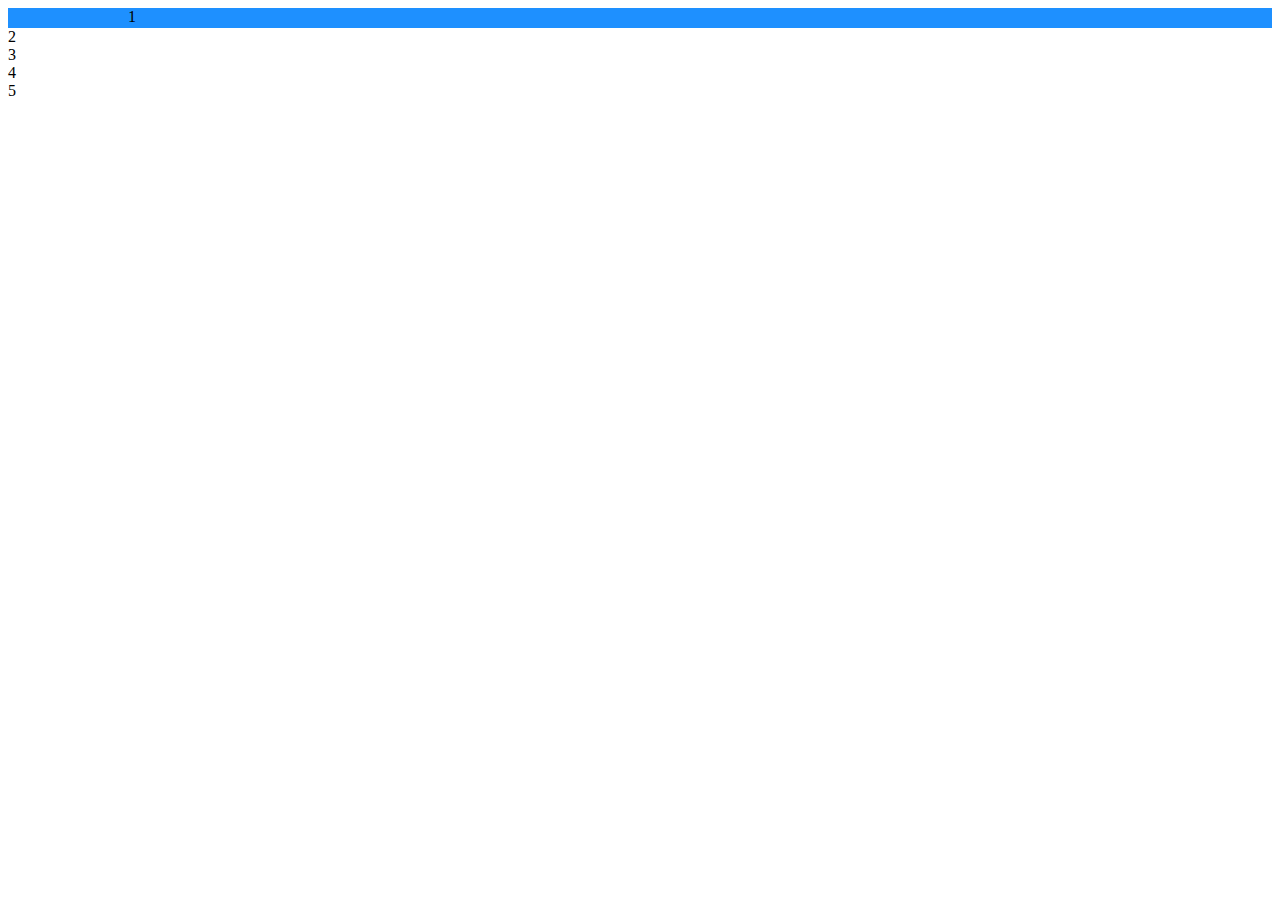
<file: align self.html>
<!DOCTYPE html>
<html>
<head>
<style>
.flex-container {
  display: flex;
  background-color: DodgerBlue;
}

.flex-container > div {
  background-color: #f1f1f1;
  width: 100px;
  margin: 10px;
  text-align:center;
  line-height: 75px;
  font-size: 30px;
}
</style>
</head>
<body>

<div class="flex-container">
  <div></div>1</div>
  <div>2</div>
  <div>3</div>  
 <div style="align-self:center">4</div> 
  <div >5</div>
 
</div>

</body>
</html>
</file>
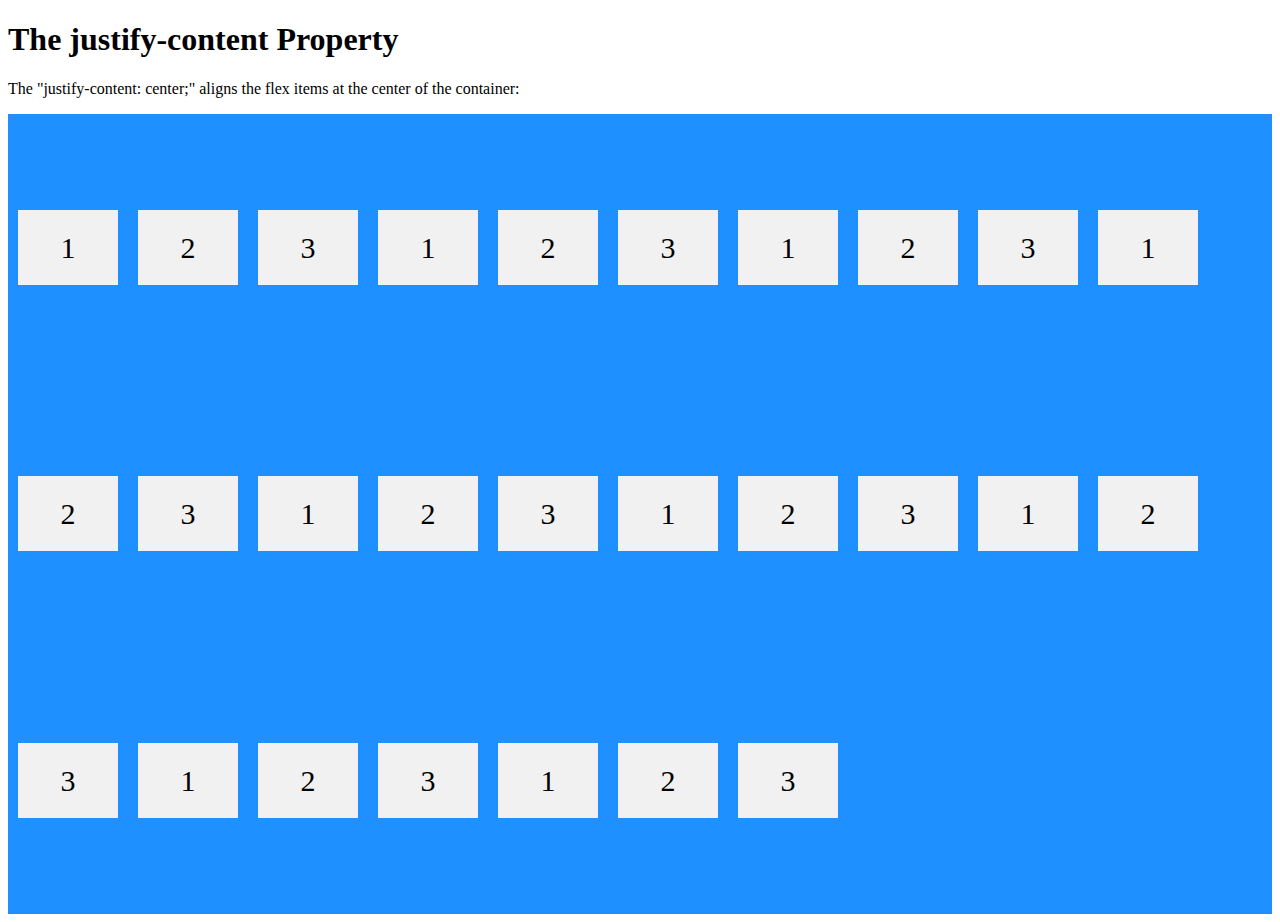
<file: align-content.html>
<!DOCTYPE html>
<html>
<head>
<style>
.flex-container {
  display: flex;
  height:800px;
  background-color: DodgerBlue;
flex-wrap: wrap;
align-content:space-around;
}

.flex-container > div {
  background-color: #f1f1f1;
  width: 100px;
  margin: 10px;
  text-align: center;
  line-height: 75px;
  font-size: 30px;
}
</style>
</head>
<body>

<h1>The justify-content Property</h1>

<p>The "justify-content: center;" aligns the flex items at the center of the container:</p>

<div class="flex-container">
  <div>1</div>
  <div>2</div>
  <div>3</div>  
  <div>1</div>
  <div>2</div>
  <div>3</div>  
  <div>1</div>
  <div>2</div>
  <div>3</div>  
  <div>1</div>
  <div>2</div>
  <div>3</div>  
  <div>1</div>
  <div>2</div>
  <div>3</div>  
  <div>1</div>
  <div>2</div>
  <div>3</div>  
  <div>1</div>
  <div>2</div>
  <div>3</div>  
  <div>1</div>
  <div>2</div>
  <div>3</div> 
   <div>1</div>
  <div>2</div>
  <div>3</div>  
</div>

</body>
</html>
</file>
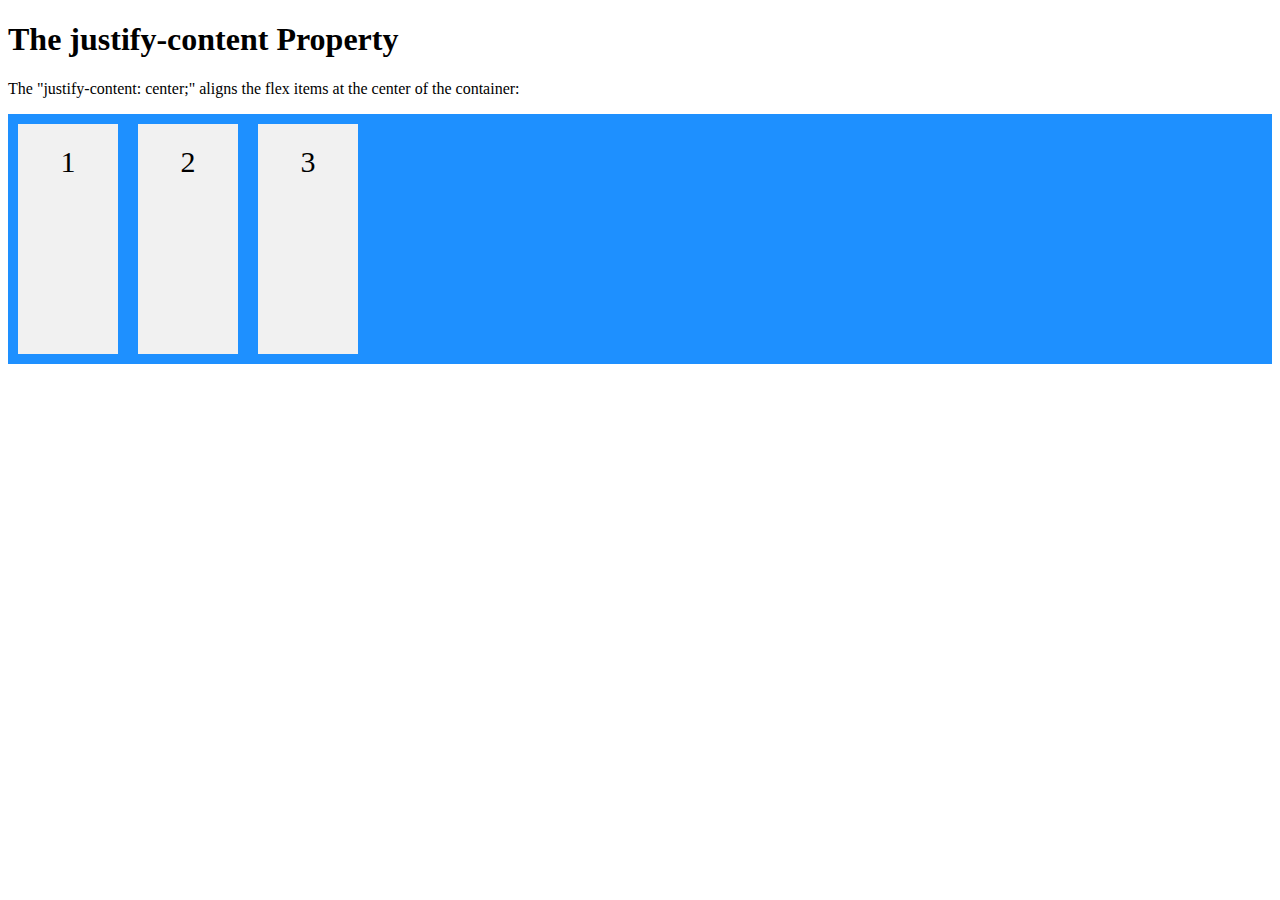
<file: flex align items.html>
<!DOCTYPE html>
<html>
<head>
<style>
.flex-container {
  display: flex;
  height:250px;
  background-color: DodgerBlue;
  align-items:stretch;
}

.flex-container > div {
  background-color: #f1f1f1;
  width: 100px;
  margin: 10px;
  text-align: center;
  line-height: 75px;
  font-size: 30px;
}
</style>
</head>
<body>

<h1>The justify-content Property</h1>

<p>The "justify-content: center;" aligns the flex items at the center of the container:</p>

<div class="flex-container">
  <div>1</div>
  <div>2</div>
  <div>3</div>  
</div>

</body>
</html>
</file>
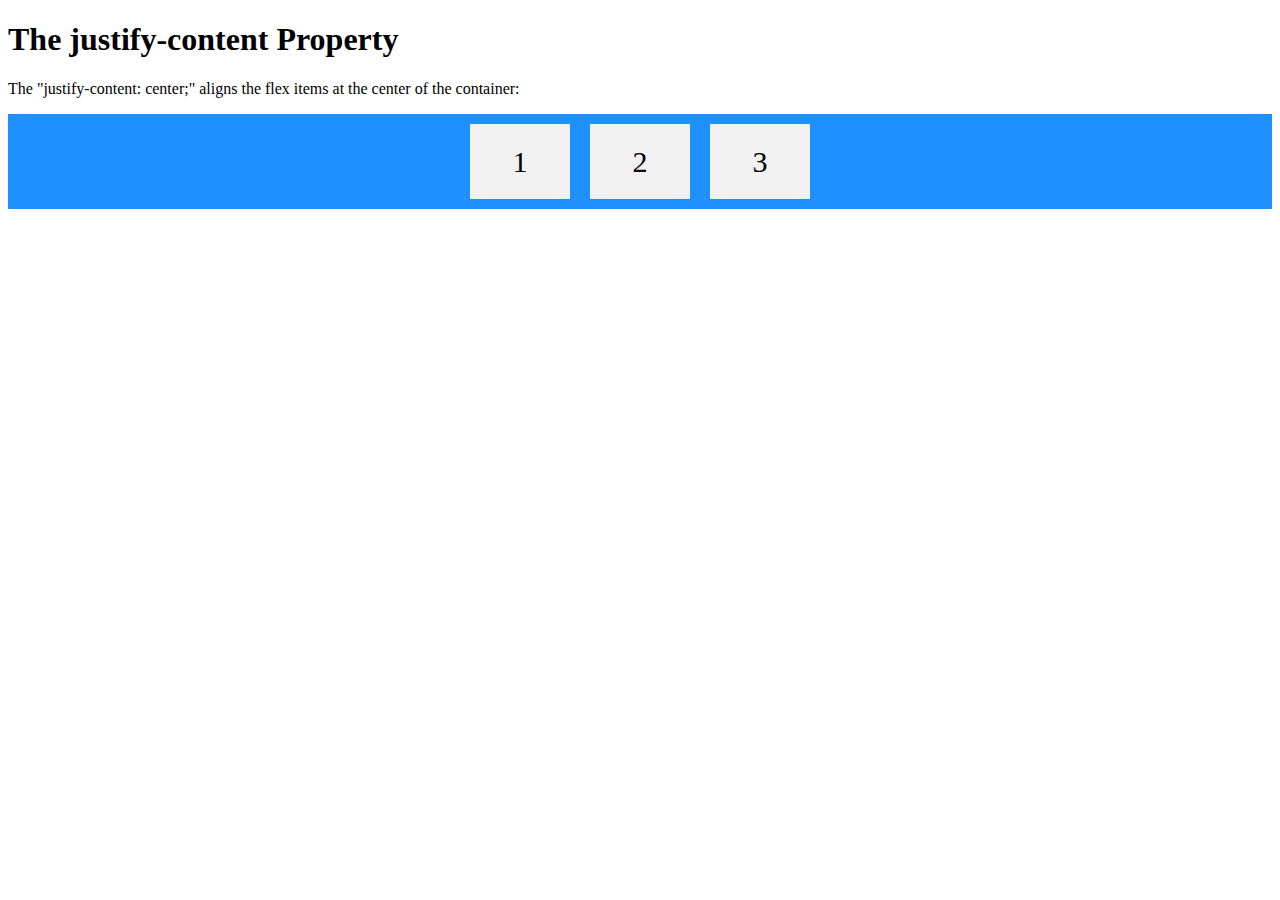
<file: flex justify content.html>
<!DOCTYPE html>
<html>
<head>
<style>
.flex-container {
  display: flex;
  justify-content: center;
  background-color: DodgerBlue;
}

.flex-container > div {
  background-color: #f1f1f1;
  width: 100px;
  margin: 10px;
  text-align: center;
  line-height: 75px;
  font-size: 30px;
}
</style>
</head>
<body>

<h1>The justify-content Property</h1>

<p>The "justify-content: center;" aligns the flex items at the center of the container:</p>

<div class="flex-container">
  <div>1</div>
  <div>2</div>
  <div>3</div>  
</div>

</body>
</html>
</file>
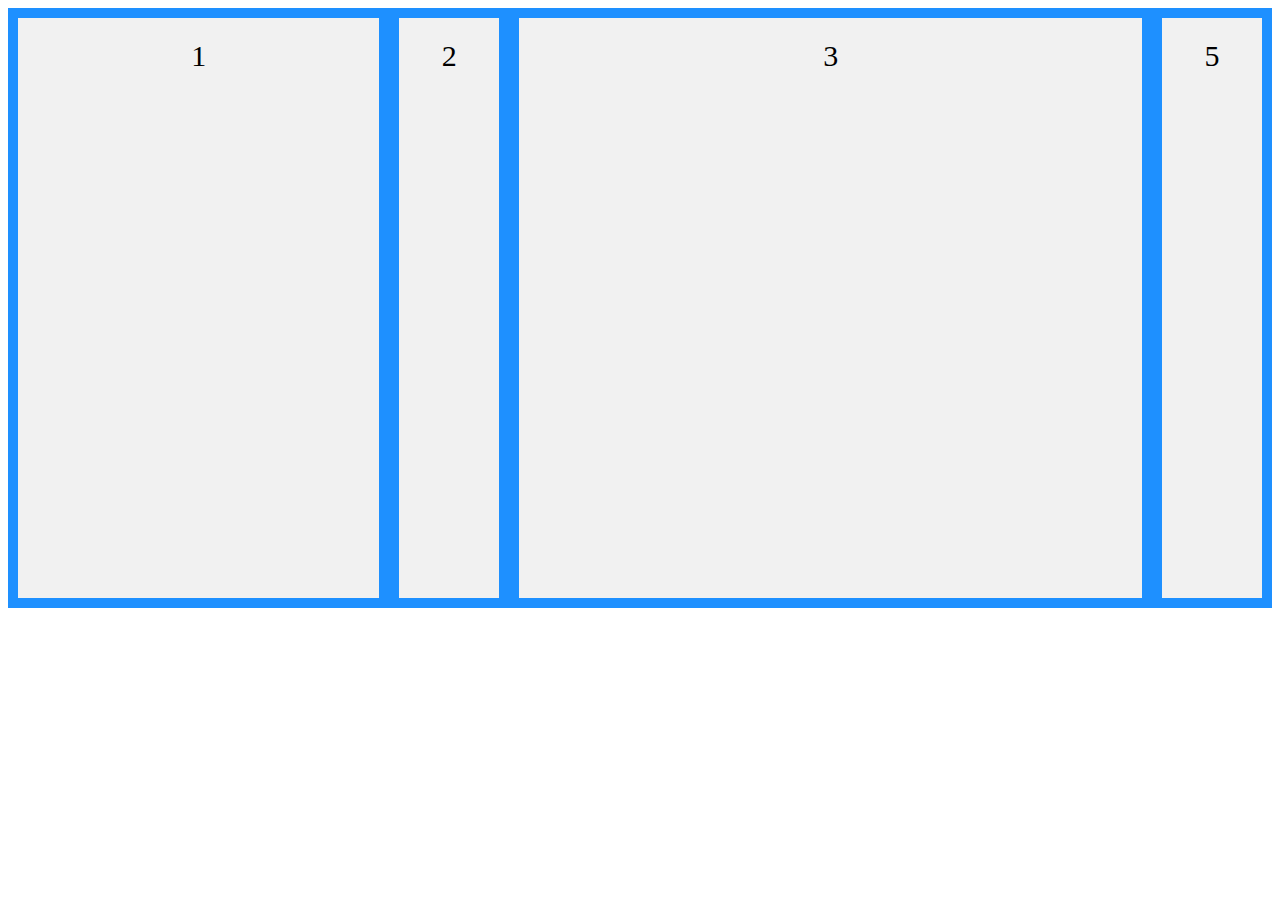
<file: flexgrow.html>
<!DOCTYPE html>
<html>
<head>
<style>
.flex-container {
  display: flex;
  background-color: DodgerBlue;
  height:600px;
  flex-wrap: wrap;
}

.flex-container > div {
  background-color: #f1f1f1;
  width: 100px;
  margin: 10px;
  text-align:center;
  line-height: 75px;
  font-size: 30px;
}
</style>
</head>
<body>

<div class="flex-container">
  <div style="flex-grow:1">1</div>
  <div>2</div>
  <div style="flex-grow:2">3</div>  
  <div >5</div>
 
</div>

</body>
</html>
</file>
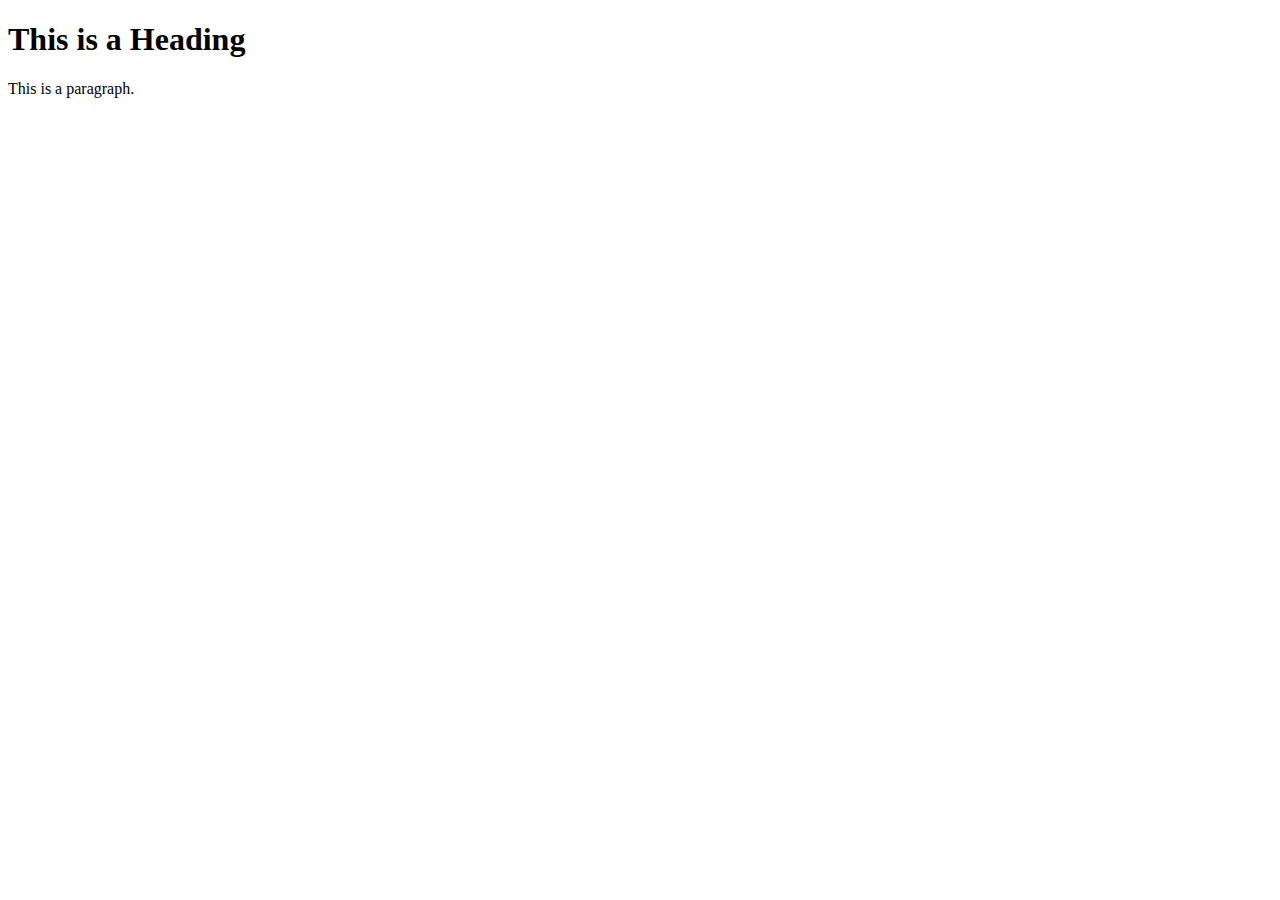
<file: index6.html>
<!DOCTYPE html>
<html>
<head>
  <title>My Page Title</title>
  <link rel="icon" type="pic2/pic1.jpg" href="https://www.google.com/url?sa=i&url=https%3A%2F%2Fvemanait.edu.in%2F&psig=AOvVaw0siiPkpYi-8NjBugDZdXQ7&ust=1637918164320000&source=images&cd=vfe&ved=0CAsQjRxqFwoTCKim1-SWs_QCFQAAAAAdAAAAABAD">
</head>
<body>

<h1>This is a Heading</h1>
<p>This is a paragraph.</p>

</body>
</html>
</file>
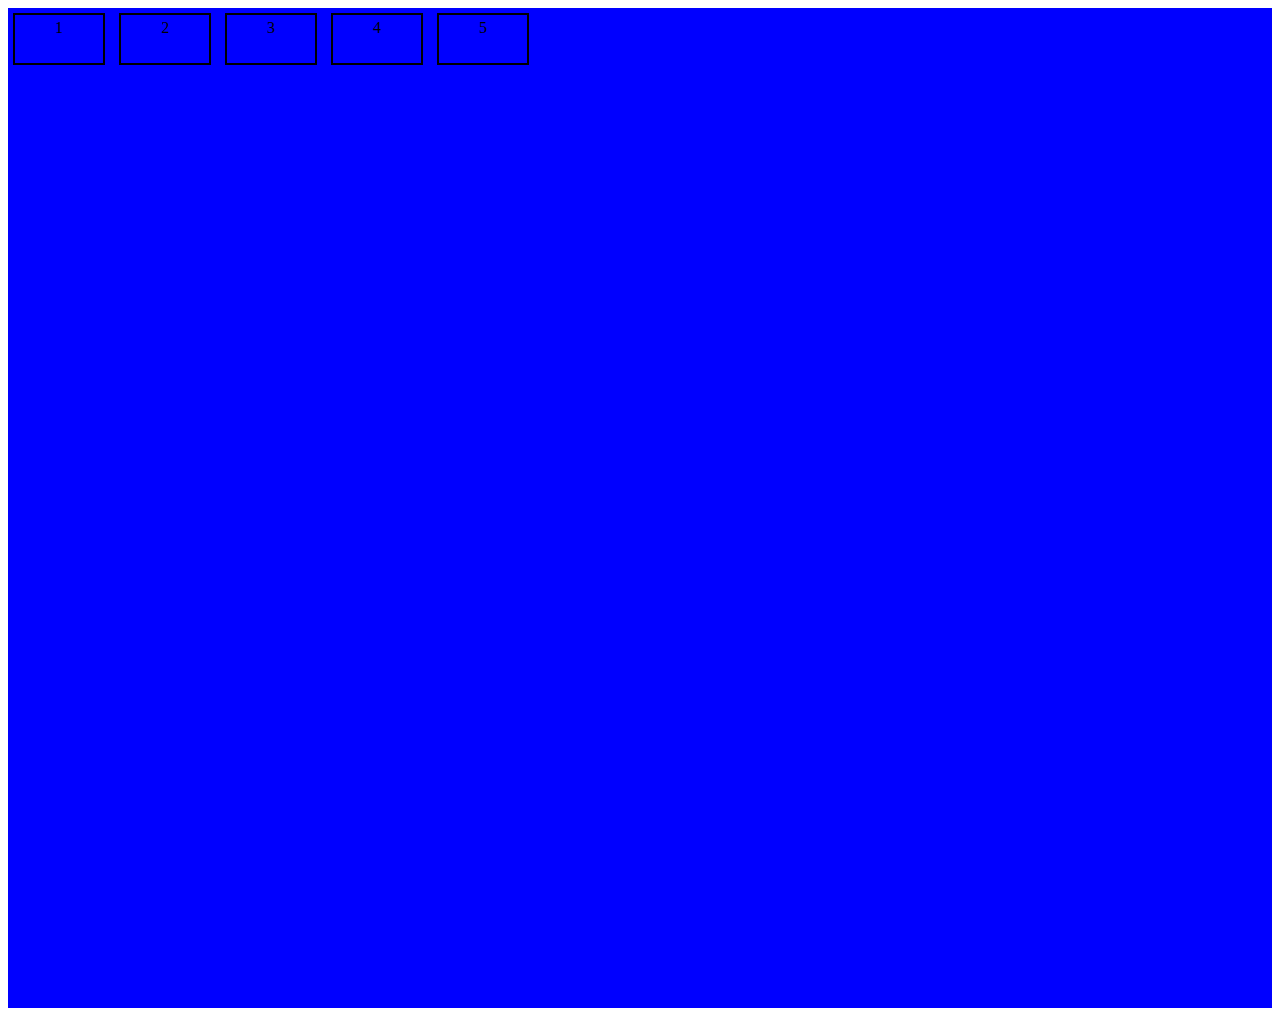
<file: positions.html>
<!DOCTYPE html>
<html>
    <head>
     <title>positions</title>
     <style>
         .container{
             border-color:red;
             width:100%;
              background-color:blue;
         height: 1000px;}
         .box{
             border:2px solid black;
             width:80px;
             height:40px;
             margin:5px;
             padding:4px;
             text-align:center;
             display:inline-block;
              }
              #box2{
                 /* position:relative;
                  top:30px;
                  left:40px;
                }*/
           /* position:absolute;
            left:40px;
            top:30px;
              }*/
             /* position:fixed;
              right:20px;
            }*/
            position:sticky;
                 top:3px;
        }
     </style>
</head>
<body>
    <div class=container>
    <div class="box" id="box1">1</div>
    <div class="box" id="box2">2</div>
    <div class="box" id="box3">3</div>
    <div class="box" id="box4">4</div>
    <div class="box" id="box5">5</div>
    </div>
</body>
</html>
</file>
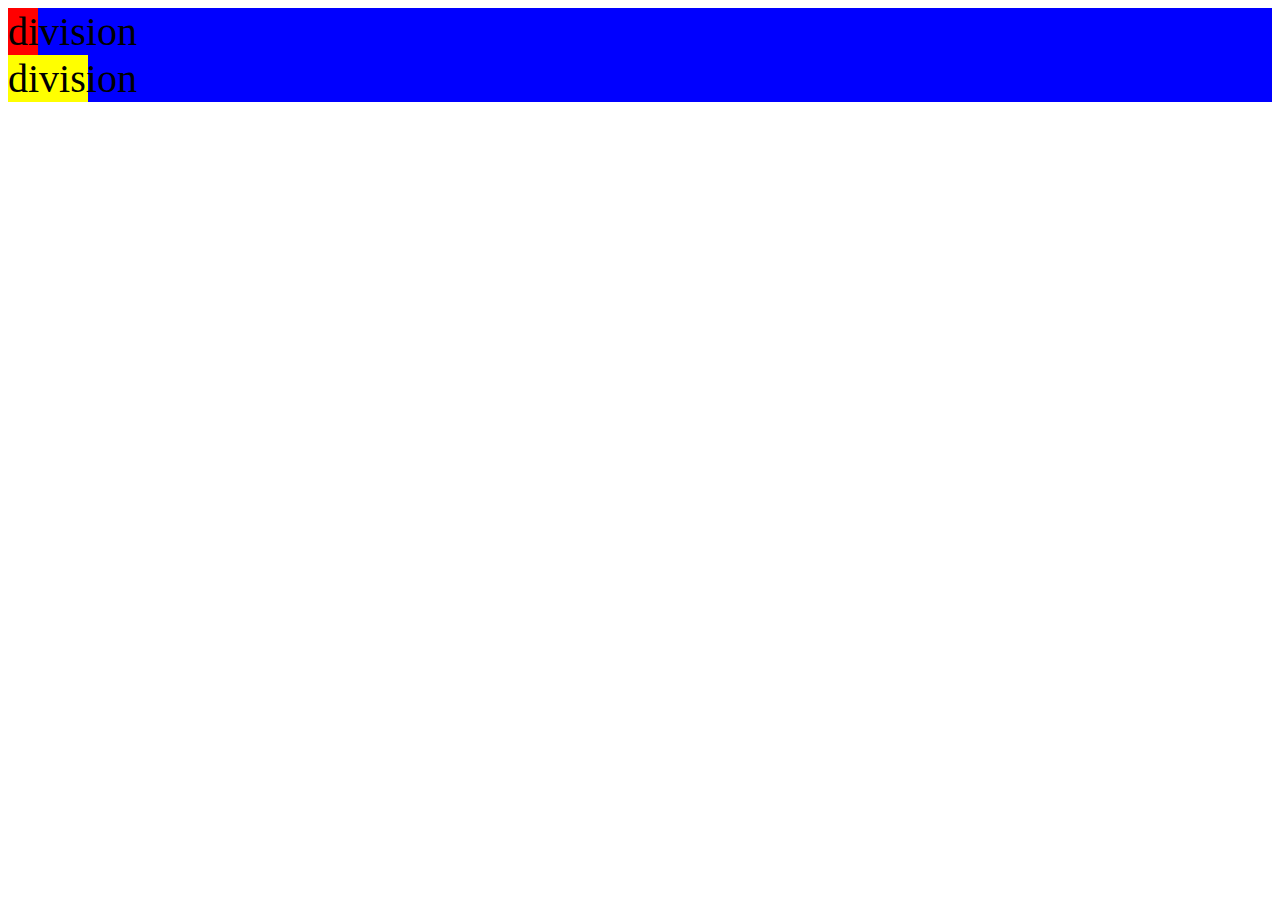
<file: px em rem.html>
<!DOCTYPE html>
<html>
<head>
<style>
    html{
        font-size:40px;

    }
    .parent{
        background-color:blue;

    }
    .child1{
        width:30px;
        background-color:red;
        }
        
       /* .child2{ // em 
        width:2em;
        background-color:orange;
        } */
        
       .child2{
        width:2rem;
        background-color: yellow;
        }
        </style>
        </head>
        <body>
            <div class="parent">
                <div class='child1'>
                    division
                 </div>
                 <div class='child2'>
                    division
                 </div>
                 </div>
        </body>
        </html>
</file>
